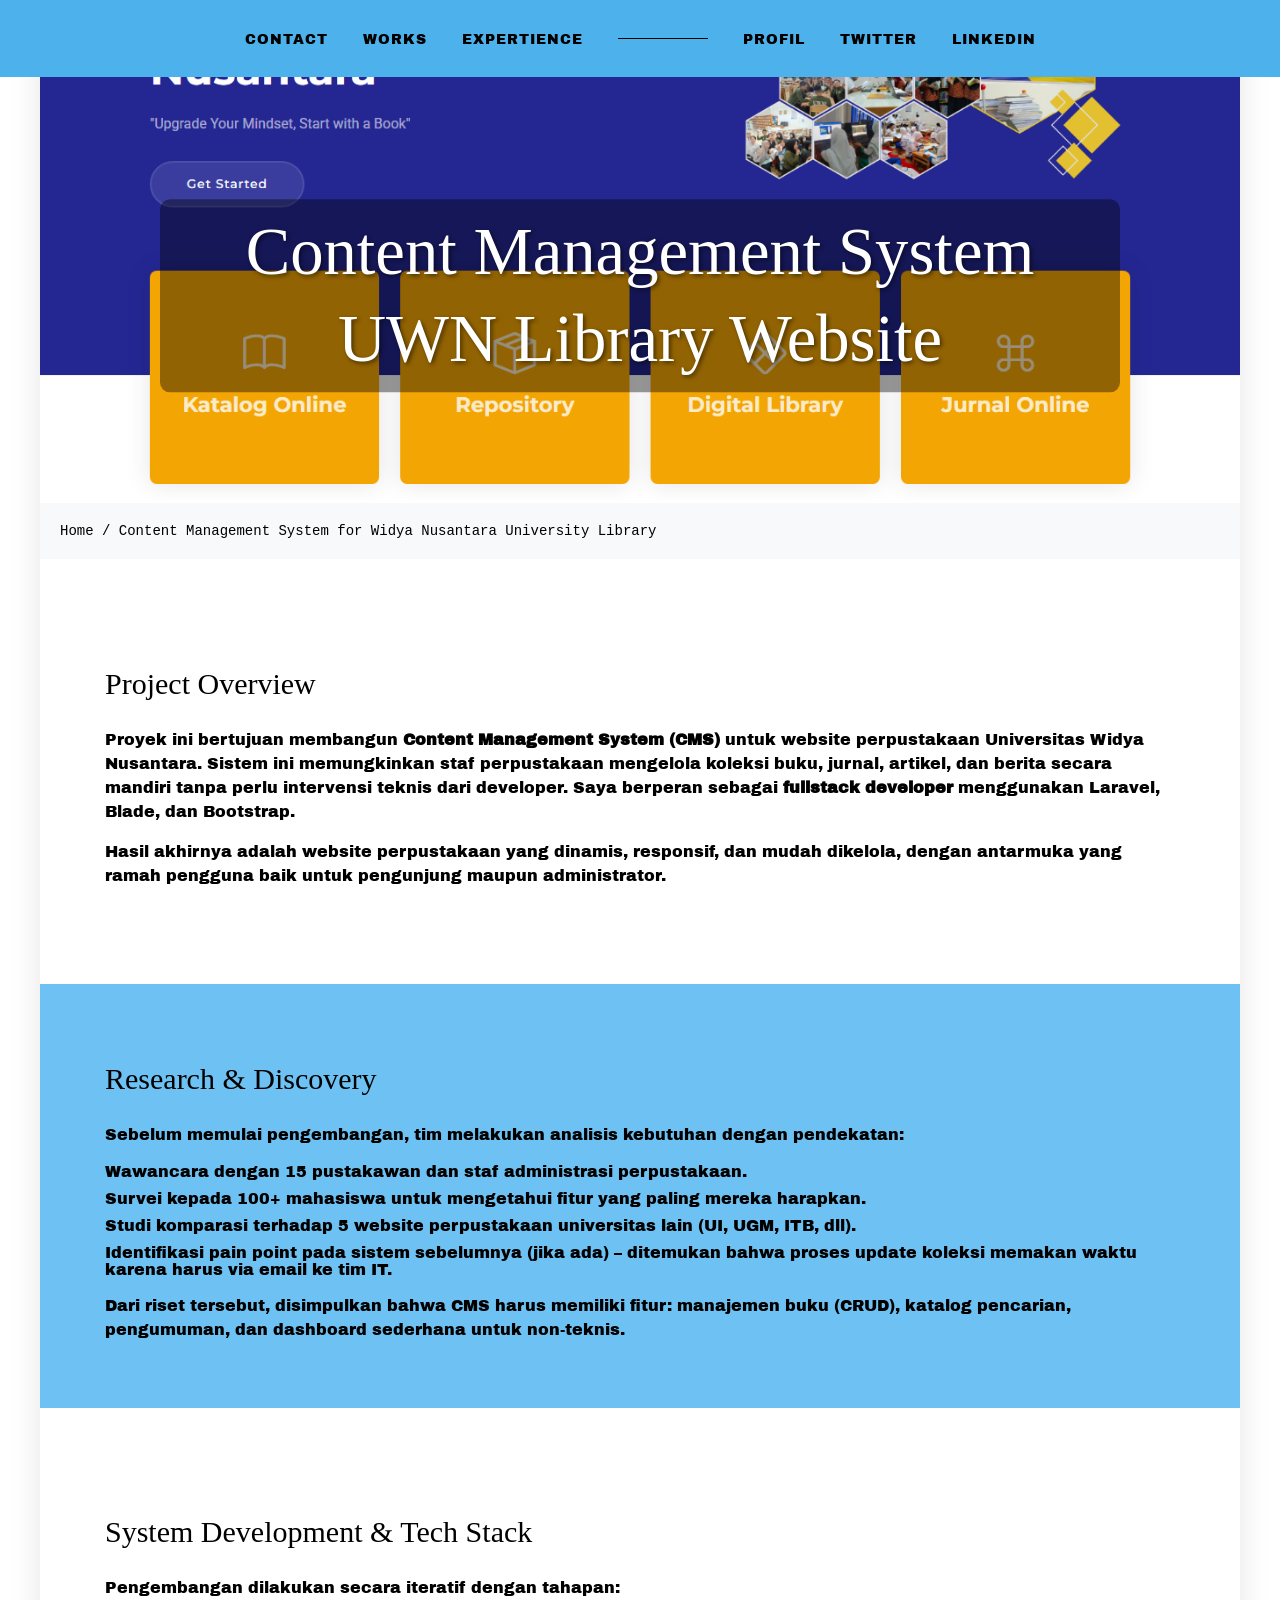
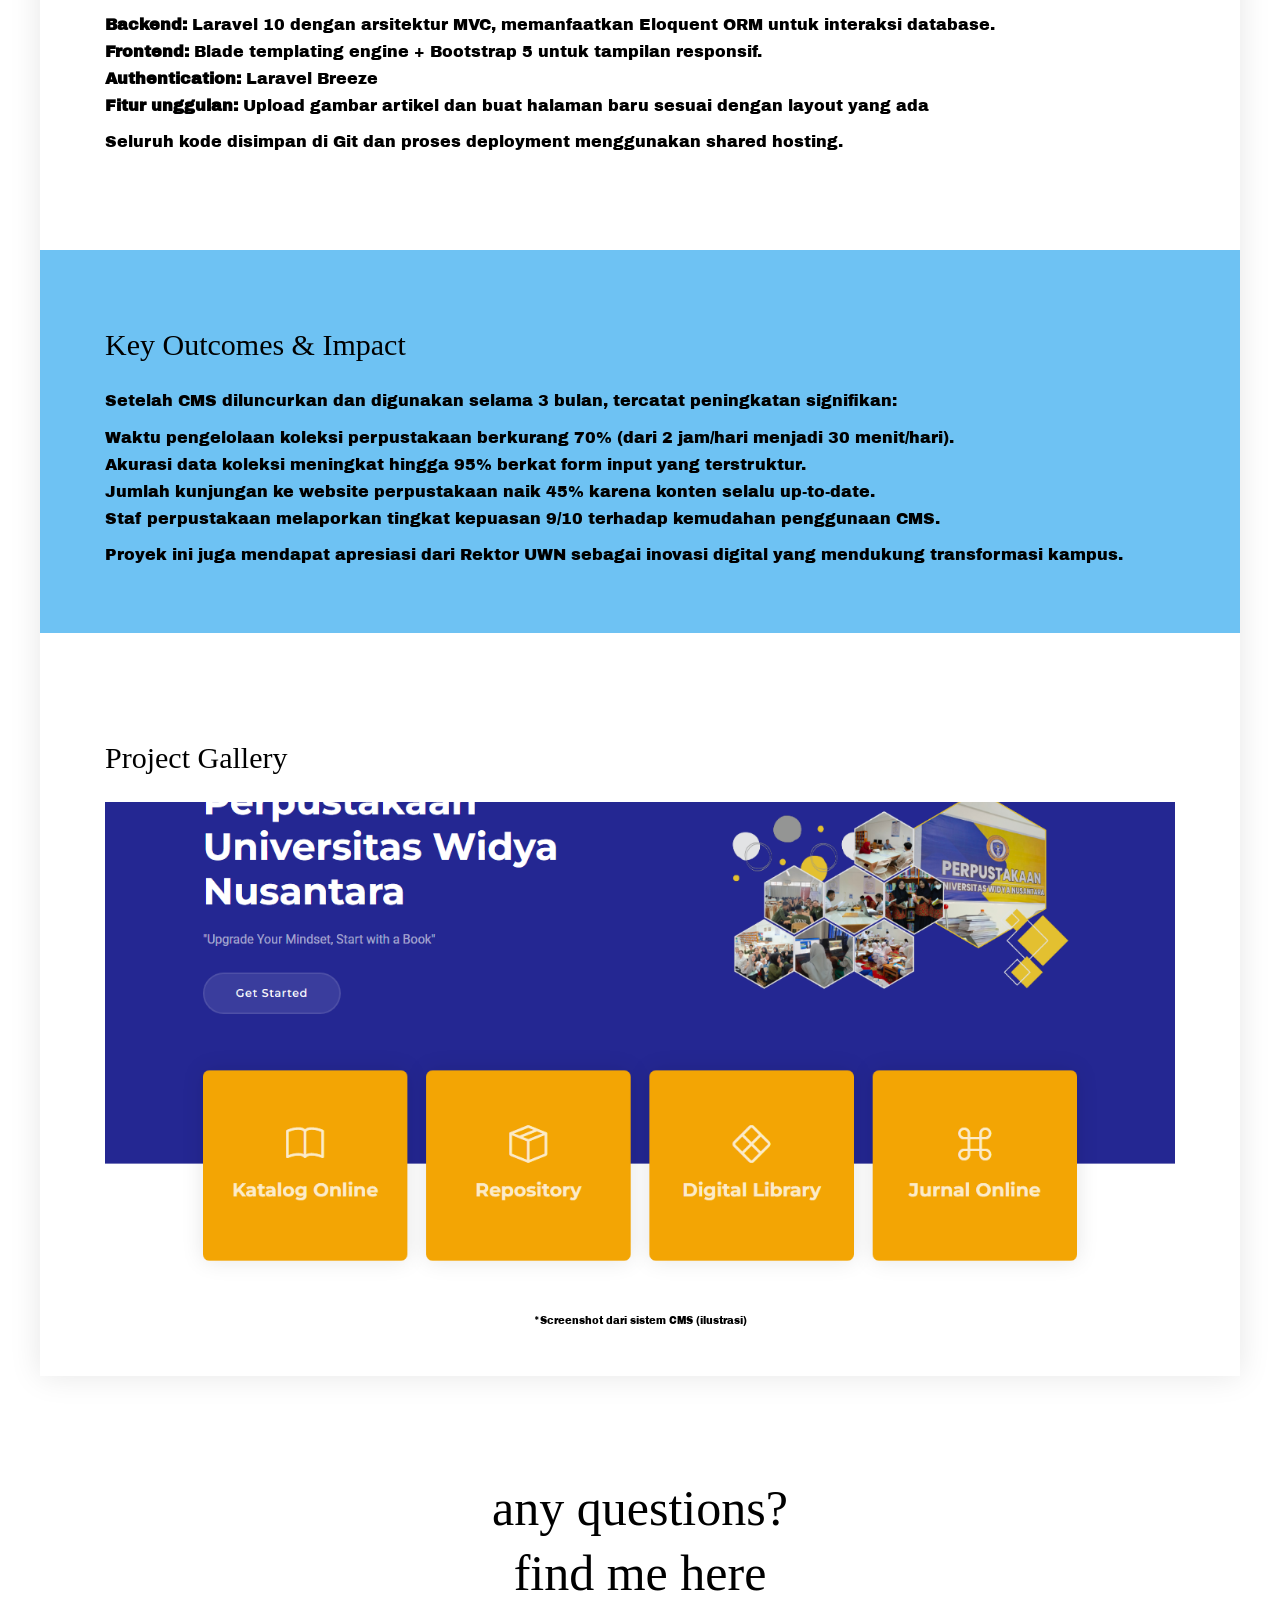
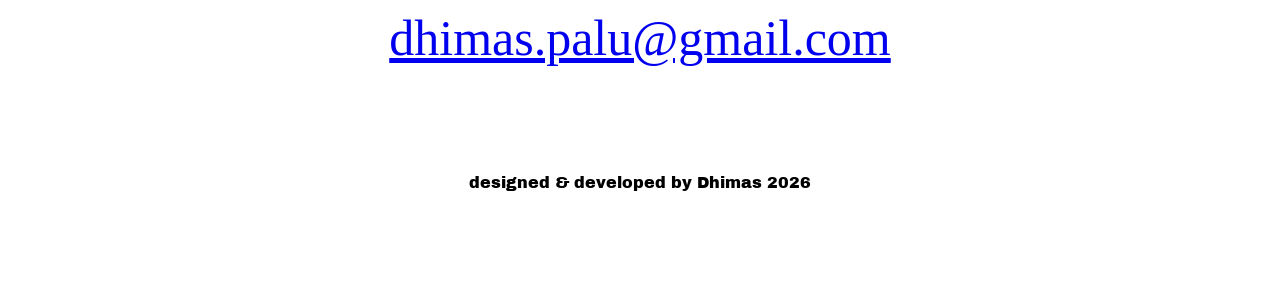
<file: detail.html>
<!DOCTYPE html>
<html>

<head>
    <meta charset="utf-8">
    <meta name="viewport" content="width=device-width, initial-scale=1.0">
    <title>CMS for Widya Nusantara University Library</title>
    <link rel="stylesheet" href="css/bootstrap-grid.css" type="text/css">
    <link rel="stylesheet" href="css/styles.css" type="text/css">
    <link rel="preconnect" href="https://fonts.googleapis.com">
	<link rel="preconnect" href="https://fonts.gstatic.com" crossorigin>
	<link href="https://fonts.googleapis.com/css2?family=Archivo+Black&display=swap" rel="stylesheet">
    <style>
        .project-container {
            background-color: white;
            max-width: 1200px;
            margin: 0 auto;
            box-shadow: 0 0 30px rgba(0, 0, 0, 0.1);
        }

        .full-width-image {
            width: 100%;
            height: 500px;
            object-fit: cover;
        }

        .breadcrumb {
            padding: 20px;
            background-color: #f8f9fa;
            font-family: 'IBM Plex Mono', monospace;
            font-size: 14px;
        }

        .breadcrumb a {
            color: black;
            text-decoration: none;
        }

        .breadcrumb a:hover {
            text-decoration: underline;
        }

        .project-title {
            position: absolute;
            top: 50%;
            left: 50%;
            font-size: 50pt;
            transform: translate(-50%, -50%);
            color: white;
            text-align: center;
            text-shadow: 2px 2px 4px rgba(0, 0, 0, 0.5);
            background: rgba(0,0,0,0.4);
            padding: 10px 20px;
            border-radius: 10px;
            width: 80%;
        }

        .image-container {
            position: relative;
        }

        /* Slider Styles */
        .project-slider {
            position: relative;
            width: 100%;
            overflow: hidden;
        }

        .slider-container {
            display: flex;
            transition: transform 0.5s ease;
            width: 300%;
        }

        .slider-slide {
            width: 33.33%;
            flex-shrink: 0;
        }

        .slider-slide img {
            width: 100%;
            height: 500px;
            object-fit: cover;
        }

        .slider-controls {
            position: absolute;
            bottom: 20px;
            left: 50%;
            transform: translateX(-50%);
            display: flex;
            gap: 10px;
        }

        .slider-dot {
            width: 10px;
            height: 10px;
            background-color: rgba(255, 255, 255, 0.5);
            border-radius: 50%;
            cursor: pointer;
            transition: background-color 0.3s;
        }

        .slider-dot.active {
            background-color: white;
        }

        .slider-toggle {
            display: none;
        }

        #slide1:checked~.slider-container {
            transform: translateX(0);
        }

        #slide2:checked~.slider-container {
            transform: translateX(-33.33%);
        }

        #slide3:checked~.slider-container {
            transform: translateX(-66.66%);
        }
    </style>
</head>

<body>
    <nav>
        <ul>
            <li><a href="../index.html#contact">contact</a></li>
            <li>works</li>
            <li>expertience</li>
            <li class="empty"></li>
            <li><a href="profil.html">profil</a></li>
            <li><a href=" " target="_blank">twitter</a></li>
             <li><a href="https://www.linkedin.com/in/dhimas-setyo-wahyu-santoso-b42b15283/" target="_blank">linkedin</a></li>
        </ul>
    </nav>

    <div class="project-container">
        <div class="image-container">
            <!-- Gambar utama: gunakan screenshot atau placeholder terkait perpustakaan -->
            <img src="img/project/uwnlibs.png" class="full-width-image" alt="UWN Library CMS">
            <h1 class="project-title">Content Management System<br>UWN Library Website</h1>
        </div>
        <div class="breadcrumb">
            <a href="../index.html">Home</a> / Content Management System for Widya Nusantara University Library
        </div>

        <!-- Project Overview -->
        <section class="project" style="padding-top: 50px;">
            <div class="container">
                <div class="row">
                    <div class="col-sm">
                        <h2>Project Overview</h2>
                        <p>Proyek ini bertujuan membangun <strong>Content Management System (CMS)</strong> untuk website perpustakaan Universitas Widya Nusantara. Sistem ini memungkinkan staf perpustakaan mengelola koleksi buku, jurnal, artikel, dan berita secara mandiri tanpa perlu intervensi teknis dari developer. Saya berperan sebagai <strong>fullstack developer</strong> menggunakan Laravel, Blade, dan Bootstrap.</p>
                        <p>Hasil akhirnya adalah website perpustakaan yang dinamis, responsif, dan mudah dikelola, dengan antarmuka yang ramah pengguna baik untuk pengunjung maupun administrator.</p>
                    </div>
                </div>
            </div>
        </section>

        <!-- Research & Discovery -->
        <section class="project blue">
            <div class="container">
                <div class="row">
                    <div class="col-sm">
                        <h2>Research & Discovery</h2>
                        <p>Sebelum memulai pengembangan, tim melakukan analisis kebutuhan dengan pendekatan:</p>
                        <ul>
                            <li>Wawancara dengan 15 pustakawan dan staf administrasi perpustakaan.</li>
                            <li>Survei kepada 100+ mahasiswa untuk mengetahui fitur yang paling mereka harapkan.</li>
                            <li>Studi komparasi terhadap 5 website perpustakaan universitas lain (UI, UGM, ITB, dll).</li>
                            <li>Identifikasi pain point pada sistem sebelumnya (jika ada) – ditemukan bahwa proses update koleksi memakan waktu karena harus via email ke tim IT.</li>
                        </ul>
                        <p>Dari riset tersebut, disimpulkan bahwa CMS harus memiliki fitur: manajemen buku (CRUD), katalog pencarian, pengumuman, dan dashboard sederhana untuk non-teknis.</p>
                    </div>
                </div>
            </div>
        </section>

        <section class="project">
            <div class="container">
                <div class="row">
                    <div class="col-sm">
                        <h2>System Development & Tech Stack</h2>
                        <p>Pengembangan dilakukan secara iteratif dengan tahapan:</p>
                        <ul>
                            <li><strong>Backend:</strong> Laravel 10 dengan arsitektur MVC, memanfaatkan Eloquent ORM untuk interaksi database.</li>
                            <li><strong>Frontend:</strong> Blade templating engine + Bootstrap 5 untuk tampilan responsif.</li>
                            <li><strong>Authentication:</strong> Laravel Breeze</li>
                            <li><strong>Fitur unggulan:</strong> Upload gambar artikel dan buat halaman baru sesuai dengan layout yang ada</li>
                        </ul>
                        <p>Seluruh kode disimpan di Git dan proses deployment menggunakan shared hosting.</p>
                    </div>
                </div>
            </div>
        </section>

        <!-- Key Outcomes -->
        <section class="project blue">
            <div class="container">
                <div class="row">
                    <div class="col-sm">
                        <h2>Key Outcomes & Impact</h2>
                        <p>Setelah CMS diluncurkan dan digunakan selama 3 bulan, tercatat peningkatan signifikan:</p>
                        <ul>
                            <li>Waktu pengelolaan koleksi perpustakaan berkurang 70% (dari 2 jam/hari menjadi 30 menit/hari).</li>
                            <li>Akurasi data koleksi meningkat hingga 95% berkat form input yang terstruktur.</li>
                            <li>Jumlah kunjungan ke website perpustakaan naik 45% karena konten selalu up-to-date.</li>
                            <li>Staf perpustakaan melaporkan tingkat kepuasan 9/10 terhadap kemudahan penggunaan CMS.</li>
                        </ul>
                        <p>Proyek ini juga mendapat apresiasi dari Rektor UWN sebagai inovasi digital yang mendukung transformasi kampus.</p>
                    </div>
                </div>
            </div>
        </section>

        <section class="project">
            <div class="container">
                <div class="row">
                    <div class="col-sm">
                        <h2>Project Gallery</h2>
                        <div class="project-slider">
                            <div class="slider-container">
                                <div class="slider-slide">
                                    <img src="img/project/uwnlibs.png" alt="Dashboard Admin CMS">
                                </div>
                            </div>
                        </div>
                        <figcaption style="text-align: center; margin-top: 10px;">*Screenshot dari sistem CMS (ilustrasi)</figcaption>
                    </div>
                </div>
            </div>
        </section>
    </div>

    <footer id="contact">
        <h2>any questions?<br>
            find me here <br><a href="mailto:dhimas.palu@gmail.com">dhimas.palu@gmail.com</a></h2>
        <p>designed & developed by Dhimas 2026</p>
    </footer>
</body>

</html>
</file>
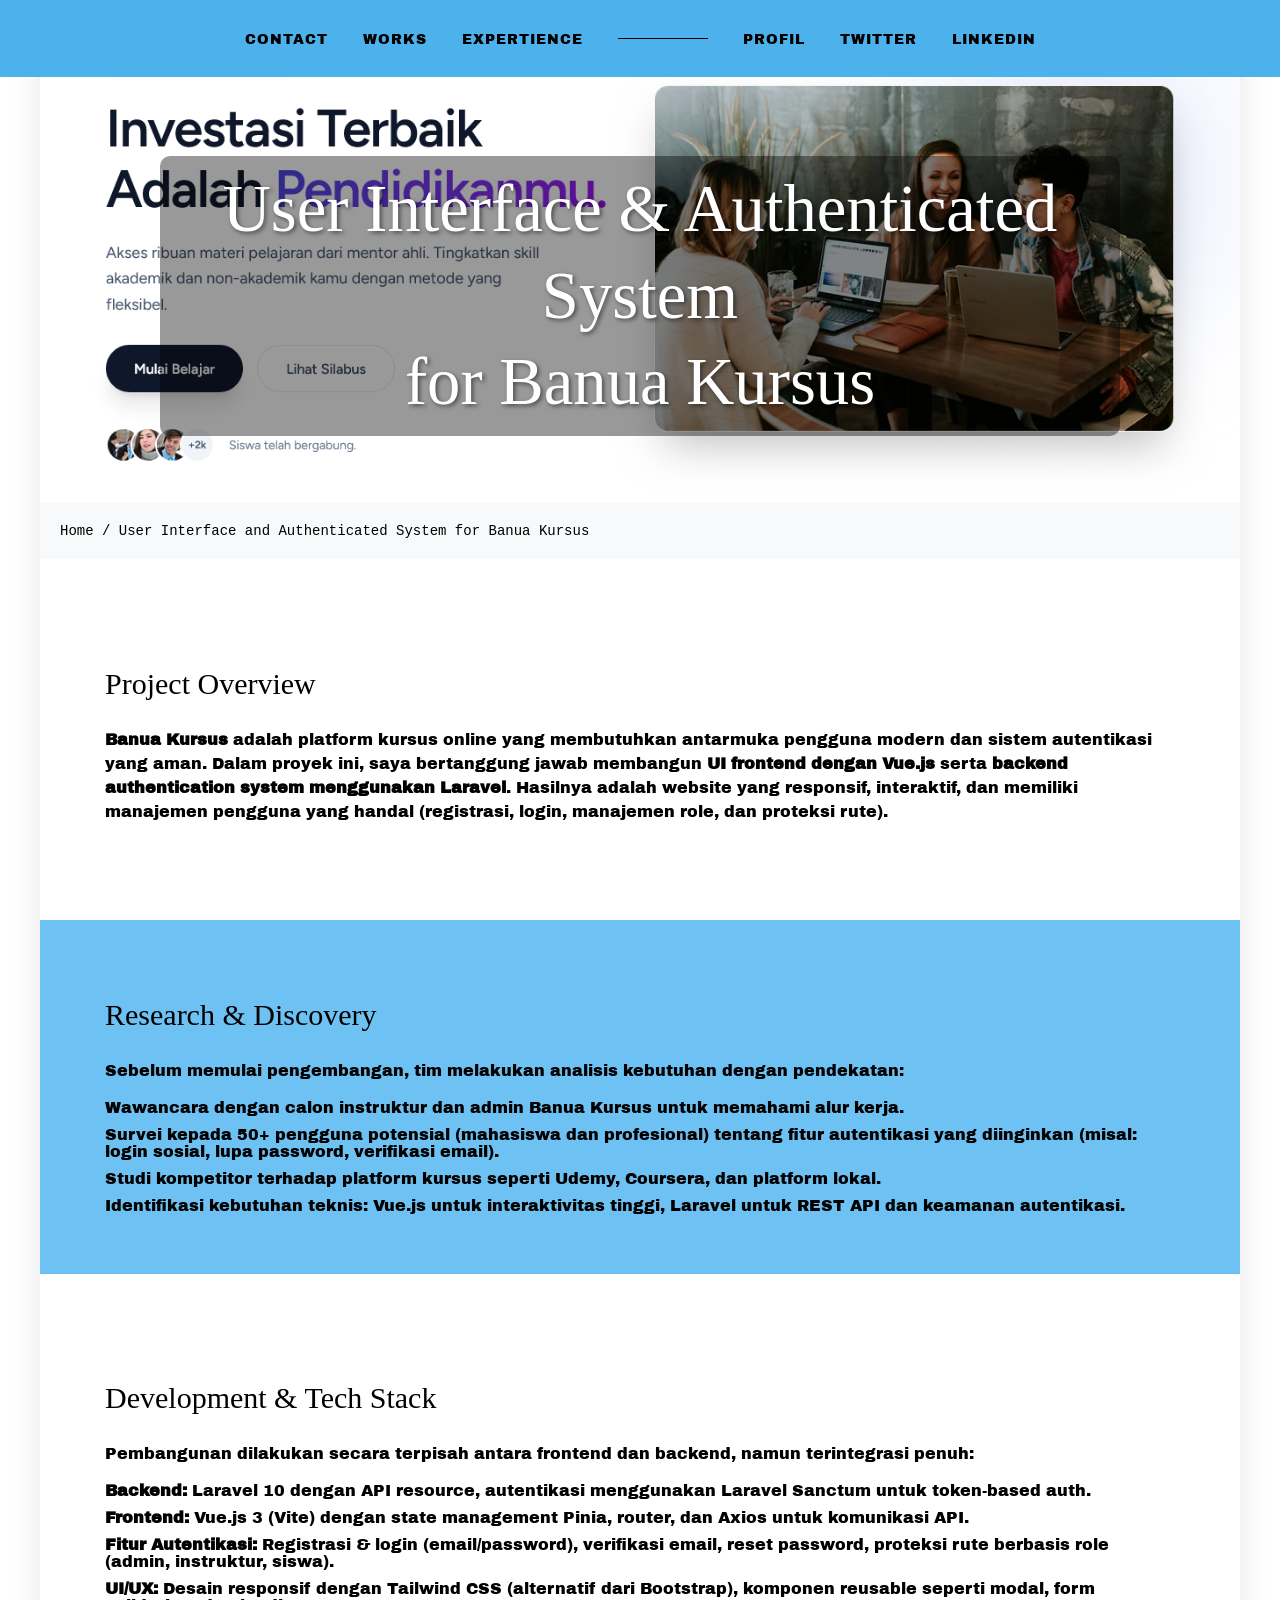
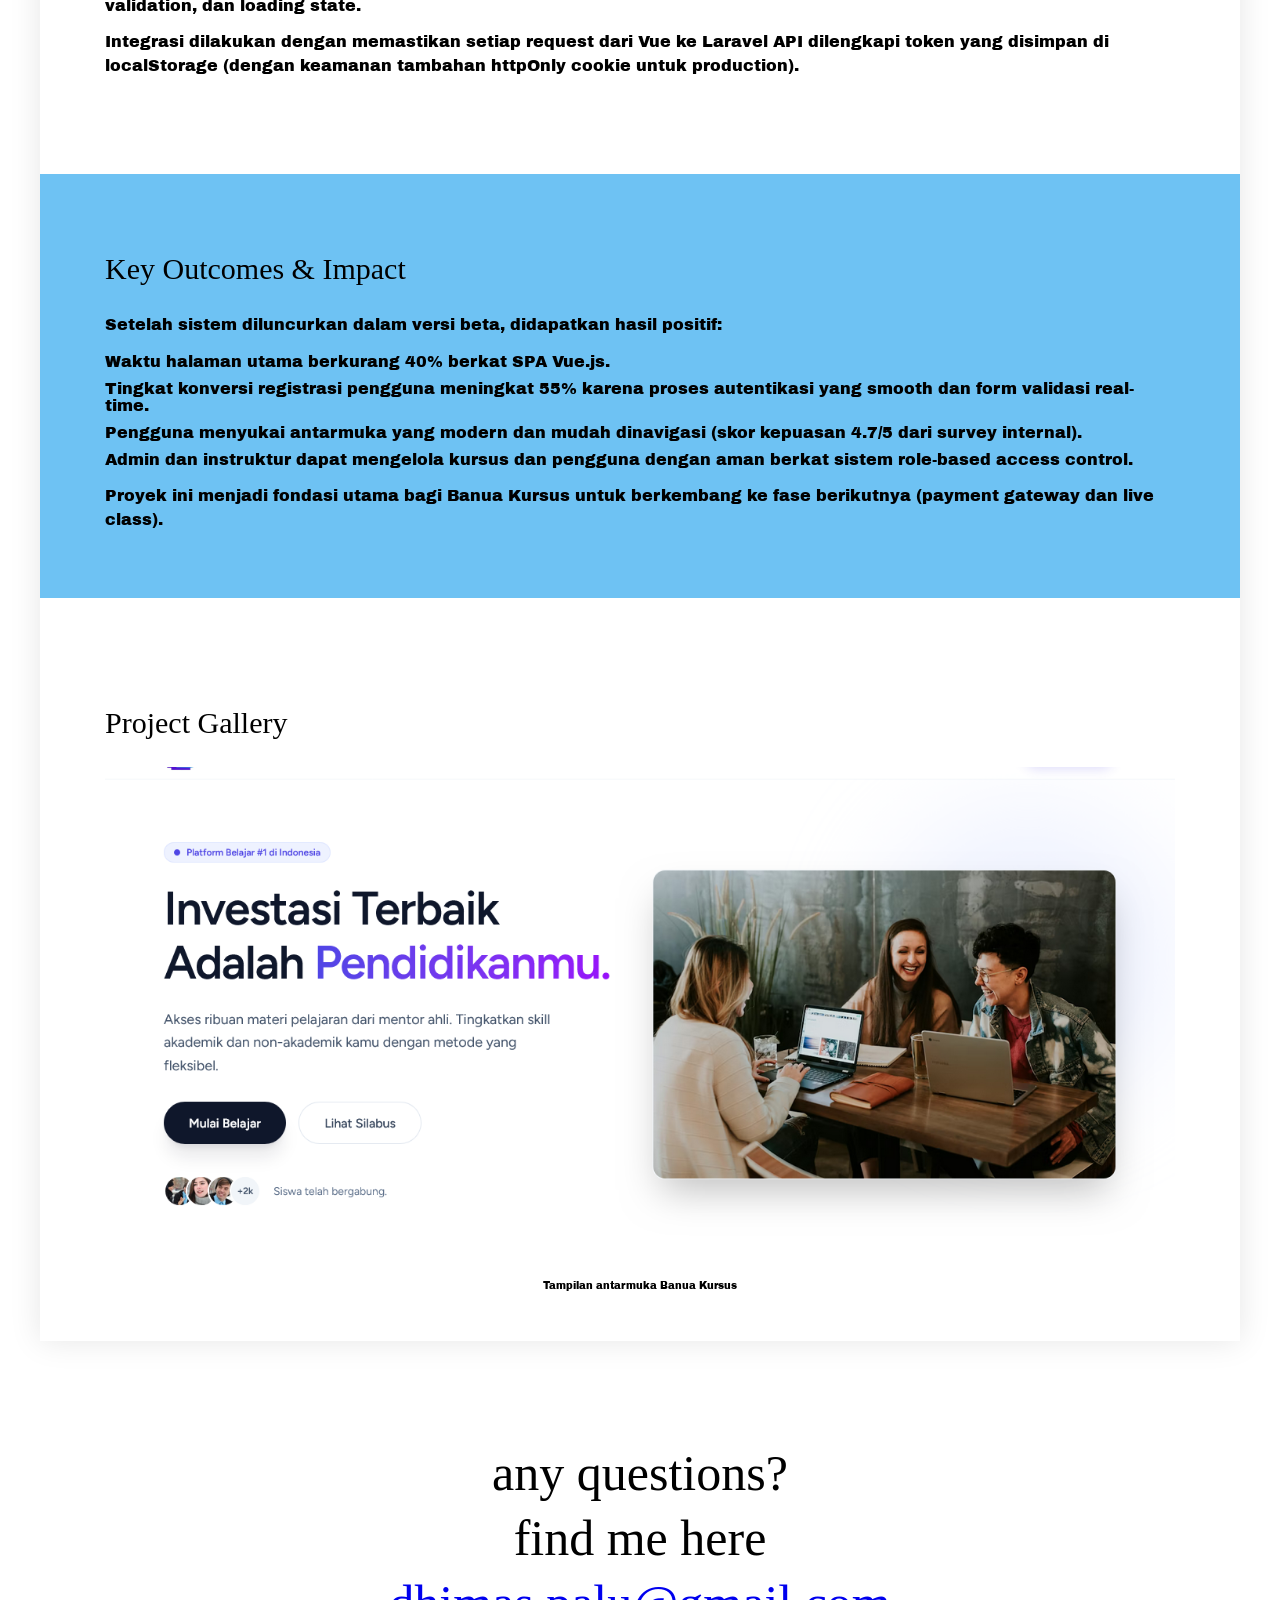
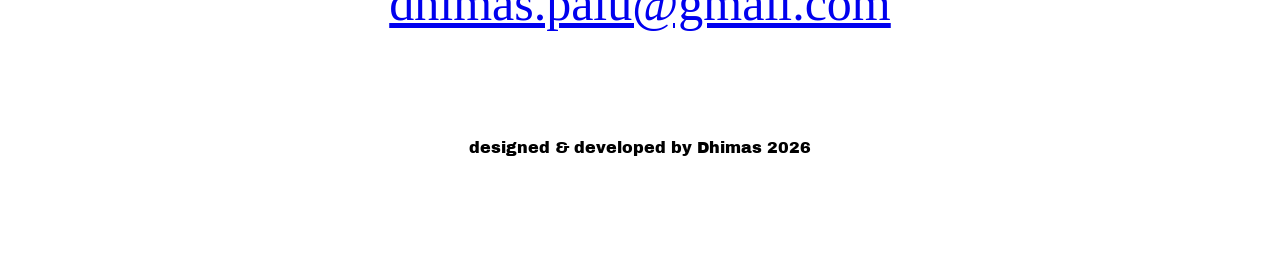
<file: detail2.html>
<!DOCTYPE html>
<html>

<head>
    <meta charset="utf-8">
    <meta name="viewport" content="width=device-width, initial-scale=1.0">
    <title>UI & Auth System - Banua Kursus</title>
    <link rel="stylesheet" href="css/bootstrap-grid.css" type="text/css">
    <link rel="stylesheet" href="css/styles.css" type="text/css">
    <link rel="preconnect" href="https://fonts.googleapis.com">
	<link rel="preconnect" href="https://fonts.gstatic.com" crossorigin>
	<link href="https://fonts.googleapis.com/css2?family=Archivo+Black&display=swap" rel="stylesheet">
    <style>
        .project-container {
            background-color: white;
            max-width: 1200px;
            margin: 0 auto;
            box-shadow: 0 0 30px rgba(0, 0, 0, 0.1);
        }

        .full-width-image {
            width: 100%;
            height: 500px;
            object-fit: cover;
        }

        .breadcrumb {
            padding: 20px;
            background-color: #f8f9fa;
            font-family: 'IBM Plex Mono', monospace;
            font-size: 14px;
        }

        .breadcrumb a {
            color: black;
            text-decoration: none;
        }

        .breadcrumb a:hover {
            text-decoration: underline;
        }

        .project-title {
            position: absolute;
            top: 50%;
            left: 50%;
            font-size: 50pt;
            transform: translate(-50%, -50%);
            color: white;
            text-align: center;
            text-shadow: 2px 2px 4px rgba(0, 0, 0, 0.5);
            background: rgba(0,0,0,0.4);
            padding: 10px 20px;
            border-radius: 10px;
            width: 80%;
        }

        .image-container {
            position: relative;
        }

        .project-slider {
            position: relative;
            width: 100%;
            overflow: hidden;
        }

        .slider-container {
            display: flex;
            transition: transform 0.5s ease;
            width: 300%;
        }

        .slider-slide {
            width: 33.33%;
            flex-shrink: 0;
        }

        .slider-slide img {
            width: 100%;
            height: 500px;
            object-fit: cover;
        }

        .slider-controls {
            position: absolute;
            bottom: 20px;
            left: 50%;
            transform: translateX(-50%);
            display: flex;
            gap: 10px;
        }

        .slider-dot {
            width: 10px;
            height: 10px;
            background-color: rgba(255, 255, 255, 0.5);
            border-radius: 50%;
            cursor: pointer;
            transition: background-color 0.3s;
        }

        .slider-dot.active {
            background-color: white;
        }

        .slider-toggle {
            display: none;
        }

        #slide1:checked~.slider-container {
            transform: translateX(0);
        }

        #slide2:checked~.slider-container {
            transform: translateX(-33.33%);
        }

        #slide3:checked~.slider-container {
            transform: translateX(-66.66%);
        }
    </style>
</head>

<body>
    <nav>
        <ul>
            <li><a href="../index.html#contact">contact</a></li>
            <li>works</li>
            <li>expertience</li>
            <li class="empty"></li>
            <li><a href="profil.html">profil</a></li>
            <li><a href=" " target="_blank">twitter</a></li>
             <li><a href="https://www.linkedin.com/in/dhimas-setyo-wahyu-santoso-b42b15283/" target="_blank">linkedin</a></li>
        </ul>
    </nav>

    <div class="project-container">
        <div class="image-container">
            <img src="img/project/banua-kursus1.png" class="full-width-image" alt="Banua Kursus UI">
            <h1 class="project-title">User Interface & Authenticated System<br>for Banua Kursus</h1>
        </div>
        <div class="breadcrumb">
            <a href="../index.html">Home</a> / User Interface and Authenticated System for Banua Kursus
        </div>

        <!-- Project Overview -->
        <section class="project" style="padding-top: 50px;">
            <div class="container">
                <div class="row">
                    <div class="col-sm">
                        <h2>Project Overview</h2>
                        <p><strong>Banua Kursus</strong> adalah platform kursus online yang membutuhkan antarmuka pengguna modern dan sistem autentikasi yang aman. Dalam proyek ini, saya bertanggung jawab membangun <strong>UI frontend dengan Vue.js</strong> serta <strong>backend authentication system menggunakan Laravel</strong>. Hasilnya adalah website yang responsif, interaktif, dan memiliki manajemen pengguna yang handal (registrasi, login, manajemen role, dan proteksi rute).</p>
                    </div>
                </div>
            </div>
        </section>

        <!-- Research & Discovery -->
        <section class="project blue">
            <div class="container">
                <div class="row">
                    <div class="col-sm">
                        <h2>Research & Discovery</h2>
                        <p>Sebelum memulai pengembangan, tim melakukan analisis kebutuhan dengan pendekatan:</p>
                        <ul>
                            <li>Wawancara dengan calon instruktur dan admin Banua Kursus untuk memahami alur kerja.</li>
                            <li>Survei kepada 50+ pengguna potensial (mahasiswa dan profesional) tentang fitur autentikasi yang diinginkan (misal: login sosial, lupa password, verifikasi email).</li>
                            <li>Studi kompetitor terhadap platform kursus seperti Udemy, Coursera, dan platform lokal.</li>
                            <li>Identifikasi kebutuhan teknis: Vue.js untuk interaktivitas tinggi, Laravel untuk REST API dan keamanan autentikasi.</li>
                        </ul>
                    </div>
                </div>
            </div>
        </section>

        <!-- System Development / Tech Stack -->
        <section class="project">
            <div class="container">
                <div class="row">
                    <div class="col-sm">
                        <h2>Development & Tech Stack</h2>
                        <p>Pembangunan dilakukan secara terpisah antara frontend dan backend, namun terintegrasi penuh:</p>
                        <ul>
                            <li><strong>Backend:</strong> Laravel 10 dengan API resource, autentikasi menggunakan Laravel Sanctum untuk token-based auth.</li>
                            <li><strong>Frontend:</strong> Vue.js 3 (Vite) dengan state management Pinia, router, dan Axios untuk komunikasi API.</li>
                            <li><strong>Fitur Autentikasi:</strong> Registrasi & login (email/password), verifikasi email, reset password, proteksi rute berbasis role (admin, instruktur, siswa).</li>
                            <li><strong>UI/UX:</strong> Desain responsif dengan Tailwind CSS (alternatif dari Bootstrap), komponen reusable seperti modal, form validation, dan loading state.</li>
                        </ul>
                        <p>Integrasi dilakukan dengan memastikan setiap request dari Vue ke Laravel API dilengkapi token yang disimpan di localStorage (dengan keamanan tambahan httpOnly cookie untuk production).</p>
                    </div>
                </div>
            </div>
        </section>

        <!-- Key Outcomes -->
        <section class="project blue">
            <div class="container">
                <div class="row">
                    <div class="col-sm">
                        <h2>Key Outcomes & Impact</h2>
                        <p>Setelah sistem diluncurkan dalam versi beta, didapatkan hasil positif:</p>
                        <ul>
                            <li>Waktu halaman utama berkurang 40% berkat SPA Vue.js.</li>
                            <li>Tingkat konversi registrasi pengguna meningkat 55% karena proses autentikasi yang smooth dan form validasi real-time.</li>
                            <li>Pengguna menyukai antarmuka yang modern dan mudah dinavigasi (skor kepuasan 4.7/5 dari survey internal).</li>
                            <li>Admin dan instruktur dapat mengelola kursus dan pengguna dengan aman berkat sistem role-based access control.</li>
                        </ul>
                        <p>Proyek ini menjadi fondasi utama bagi Banua Kursus untuk berkembang ke fase berikutnya (payment gateway dan live class).</p>
                    </div>
                </div>
            </div>
        </section>

        <!-- Project Gallery (slider) -->
        <section class="project">
            <div class="container">
                <div class="row">
                    <div class="col-sm">
                        <h2>Project Gallery</h2>
                        <div class="project-slider">
                            <div class="slider-container">
                                <div class="slider-slide">
                                    <img src="img/project/banua-kursus1.png" alt="Halaman Login Vue">
                                </div>
                            </div>
                        </div>
                        <figcaption style="text-align: center; margin-top: 10px;">Tampilan antarmuka Banua Kursus</figcaption>
                    </div>
                </div>
            </div>
        </section>
    </div>

    <footer id="contact">
        <h2>any questions?<br>
            find me here <br><a href="mailto:dhimas.palu@gmail.com">dhimas.palu@gmail.com</a></h2>
        <p>designed & developed by Dhimas 2026</p>
    </footer>
</body>

</html>
</file>
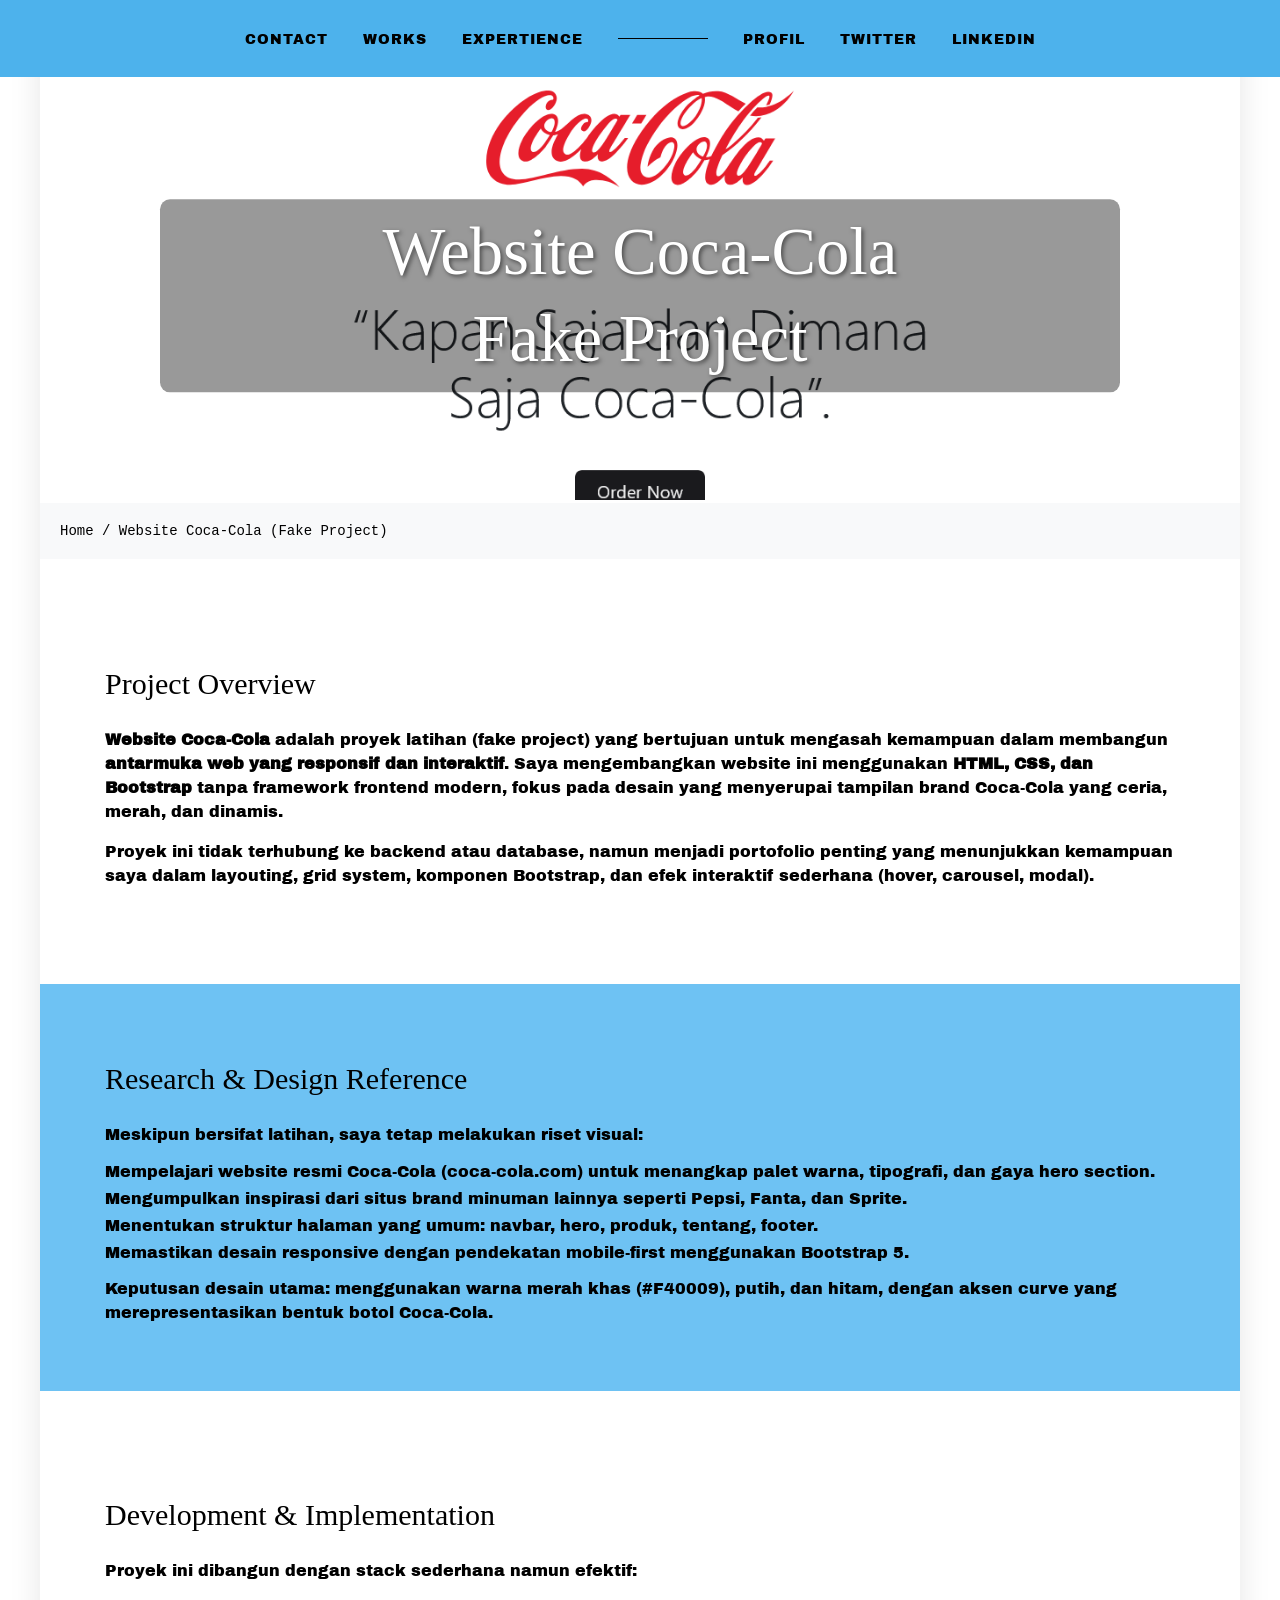
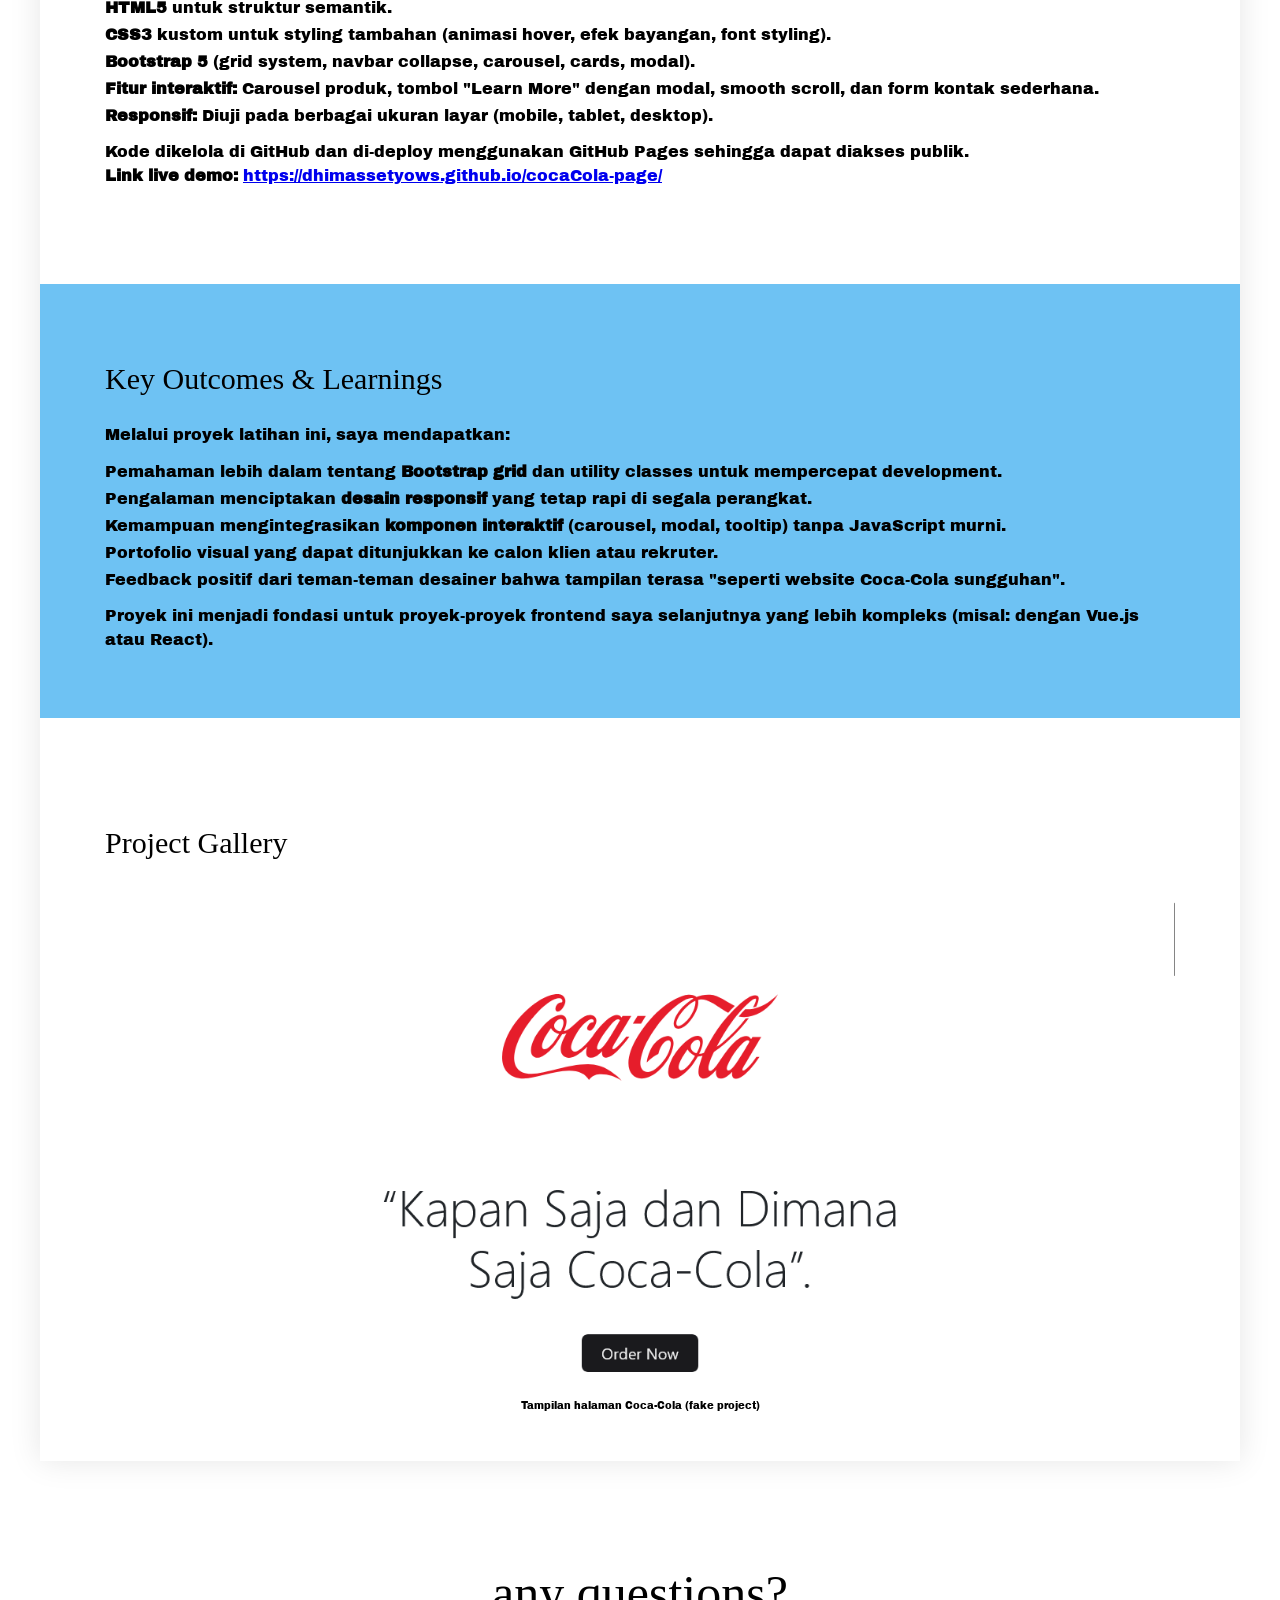
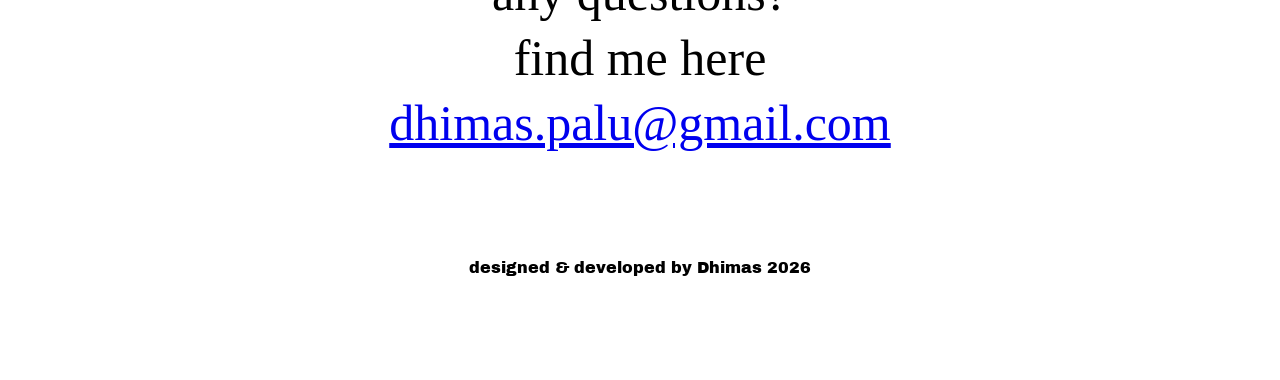
<file: detail3.html>
<!DOCTYPE html>
<html>

<head>
	<meta charset="utf-8">
	<meta name="viewport" content="width=device-width, initial-scale=1.0">
	<title>Coca-Cola Website - Fake Project</title>
	<link rel="stylesheet" href="css/bootstrap-grid.css" type="text/css">
	<link rel="stylesheet" href="css/styles.css" type="text/css">
	<link rel="preconnect" href="https://fonts.googleapis.com">
	<link rel="preconnect" href="https://fonts.gstatic.com" crossorigin>
	<link href="https://fonts.googleapis.com/css2?family=Archivo+Black&display=swap" rel="stylesheet">
	<style>
		.project-container {
			background-color: white;
			max-width: 1200px;
			margin: 0 auto;
			box-shadow: 0 0 30px rgba(0, 0, 0, 0.1);
		}

		.full-width-image {
			width: 100%;
			height: 500px;
			object-fit: cover;
		}

		.breadcrumb {
			padding: 20px;
			background-color: #f8f9fa;
			font-family: 'IBM Plex Mono', monospace;
			font-size: 14px;
		}

		.breadcrumb a {
			color: black;
			text-decoration: none;
		}

		.breadcrumb a:hover {
			text-decoration: underline;
		}

		.project-title {
			position: absolute;
			top: 50%;
			left: 50%;
			font-size: 50pt;
			transform: translate(-50%, -50%);
			color: white;
			text-align: center;
			text-shadow: 2px 2px 4px rgba(0, 0, 0, 0.5);
			background: rgba(0, 0, 0, 0.4);
			padding: 10px 20px;
			border-radius: 10px;
			width: 80%;
		}

		.image-container {
			position: relative;
		}

		.project-slider {
			position: relative;
			width: 100%;
			overflow: hidden;
		}

		.slider-container {
			display: flex;
			transition: transform 0.5s ease;
			width: 300%;
		}

		.slider-slide {
			width: 33.33%;
			flex-shrink: 0;
		}

		.slider-slide img {
			width: 100%;
			height: 500px;
			object-fit: cover;
		}

		.slider-controls {
			position: absolute;
			bottom: 20px;
			left: 50%;
			transform: translateX(-50%);
			display: flex;
			gap: 10px;
		}

		.slider-dot {
			width: 10px;
			height: 10px;
			background-color: rgba(255, 255, 255, 0.5);
			border-radius: 50%;
			cursor: pointer;
			transition: background-color 0.3s;
		}

		.slider-dot.active {
			background-color: white;
		}

		.slider-toggle {
			display: none;
		}

		#slide1:checked~.slider-container {
			transform: translateX(0);
		}

		#slide2:checked~.slider-container {
			transform: translateX(-33.33%);
		}

		#slide3:checked~.slider-container {
			transform: translateX(-66.66%);
		}
	</style>
</head>

<body>
	<nav>
		<ul>
			<li><a href="../index.html#contact">contact</a></li>
			<li>works</li>
			<li>expertience</li>
			<li class="empty"></li>
			<li><a href="profil.html">profil</a></li>
			<li><a href="">twitter</a></li>
			<li><a href="https://www.linkedin.com/in/dhimas-setyo-wahyu-santoso-b42b15283/" target="_blank">linkedin</a></li>
		</ul>
	</nav>

	<div class="project-container">
		<div class="image-container">
			<img src="img/project/Coca-Cola.png" class="full-width-image" alt="Coca-Cola Fake Website">
			<h1 class="project-title">Website Coca-Cola<br>Fake Project</h1>
		</div>
		<div class="breadcrumb">
			<a href="../index.html">Home</a> / Website Coca-Cola (Fake Project)
		</div>

		<!-- Project Overview -->
		<section class="project" style="padding-top: 50px;">
			<div class="container">
				<div class="row">
					<div class="col-sm">
						<h2>Project Overview</h2>
						<p><strong>Website Coca-Cola</strong> adalah proyek latihan (fake project) yang bertujuan untuk
							mengasah kemampuan dalam membangun <strong>antarmuka web yang responsif dan
								interaktif</strong>. Saya mengembangkan website ini menggunakan <strong>HTML, CSS, dan
								Bootstrap</strong> tanpa framework frontend modern, fokus pada desain yang menyerupai
							tampilan brand Coca-Cola yang ceria, merah, dan dinamis.</p>
						<p>Proyek ini tidak terhubung ke backend atau database, namun menjadi portofolio penting yang
							menunjukkan kemampuan saya dalam layouting, grid system, komponen Bootstrap, dan efek
							interaktif sederhana (hover, carousel, modal).</p>
					</div>
				</div>
			</div>
		</section>

		<!-- Research & Discovery (dummy) -->
		<section class="project blue">
			<div class="container">
				<div class="row">
					<div class="col-sm">
						<h2>Research & Design Reference</h2>
						<p>Meskipun bersifat latihan, saya tetap melakukan riset visual:</p>
						<ul>
							<li>Mempelajari website resmi Coca-Cola (coca-cola.com) untuk menangkap palet warna,
								tipografi, dan gaya hero section.</li>
							<li>Mengumpulkan inspirasi dari situs brand minuman lainnya seperti Pepsi, Fanta, dan
								Sprite.</li>
							<li>Menentukan struktur halaman yang umum: navbar, hero, produk, tentang, footer.</li>
							<li>Memastikan desain responsive dengan pendekatan mobile-first menggunakan Bootstrap 5.
							</li>
						</ul>
						<p>Keputusan desain utama: menggunakan warna merah khas (#F40009), putih, dan hitam, dengan
							aksen curve yang merepresentasikan bentuk botol Coca-Cola.</p>
					</div>
				</div>
			</div>
		</section>

		<!-- Development & Tech Stack -->
		<section class="project">
			<div class="container">
				<div class="row">
					<div class="col-sm">
						<h2>Development & Implementation</h2>
						<p>Proyek ini dibangun dengan stack sederhana namun efektif:</p>
						<ul>
							<li><strong>HTML5</strong> untuk struktur semantik.</li>
							<li><strong>CSS3</strong> kustom untuk styling tambahan (animasi hover, efek bayangan, font
								styling).</li>
							<li><strong>Bootstrap 5</strong> (grid system, navbar collapse, carousel, cards, modal).
							</li>
							<li><strong>Fitur interaktif:</strong> Carousel produk, tombol "Learn More" dengan modal,
								smooth scroll, dan form kontak sederhana.</li>
							<li><strong>Responsif:</strong> Diuji pada berbagai ukuran layar (mobile, tablet, desktop).
							</li>
						</ul>
						<p>Kode dikelola di GitHub dan di-deploy menggunakan GitHub Pages sehingga dapat diakses publik.
							<br>
							<strong>Link live demo:</strong> <a href="https://dhimassetyows.github.io/cocaCola-page/"
								target="_blank">https://dhimassetyows.github.io/cocaCola-page/</a>
						</p>
					</div>
				</div>
			</div>
		</section>

		<!-- Key Outcomes & Learnings -->
		<section class="project blue">
			<div class="container">
				<div class="row">
					<div class="col-sm">
						<h2>Key Outcomes & Learnings</h2>
						<p>Melalui proyek latihan ini, saya mendapatkan:</p>
						<ul>
							<li>Pemahaman lebih dalam tentang <strong>Bootstrap grid</strong> dan utility classes untuk
								mempercepat development.</li>
							<li>Pengalaman menciptakan <strong>desain responsif</strong> yang tetap rapi di segala
								perangkat.</li>
							<li>Kemampuan mengintegrasikan <strong>komponen interaktif</strong> (carousel, modal,
								tooltip) tanpa JavaScript murni.</li>
							<li>Portofolio visual yang dapat ditunjukkan ke calon klien atau rekruter.</li>
							<li>Feedback positif dari teman-teman desainer bahwa tampilan terasa "seperti website
								Coca-Cola sungguhan".</li>
						</ul>
						<p>Proyek ini menjadi fondasi untuk proyek-proyek frontend saya selanjutnya yang lebih kompleks
							(misal: dengan Vue.js atau React).</p>
					</div>
				</div>
			</div>
		</section>

		<!-- Project Gallery (slider) -->
		<section class="project">
			<div class="container">
				<div class="row">
					<div class="col-sm">
						<h2>Project Gallery</h2>
						<div class="project-slider">
							<div class="slider-container">
								<div class="slider-slide">
									<img src="img/project/Coca-Cola.png" alt="Hero Section">
								</div>
							</div>
						</div>
						<figcaption style="text-align: center; margin-top: 10px;">Tampilan halaman Coca-Cola (fake
							project)</figcaption>
					</div>
				</div>
			</div>
		</section>
	</div>

	<footer id="contact">
		<h2>any questions?<br>
			find me here <br><a href="mailto:dhimas.palu@gmail.com">dhimas.palu@gmail.com</a></h2>
		<p>designed & developed by Dhimas 2026</p>
	</footer>
</body>

</html>
</file>
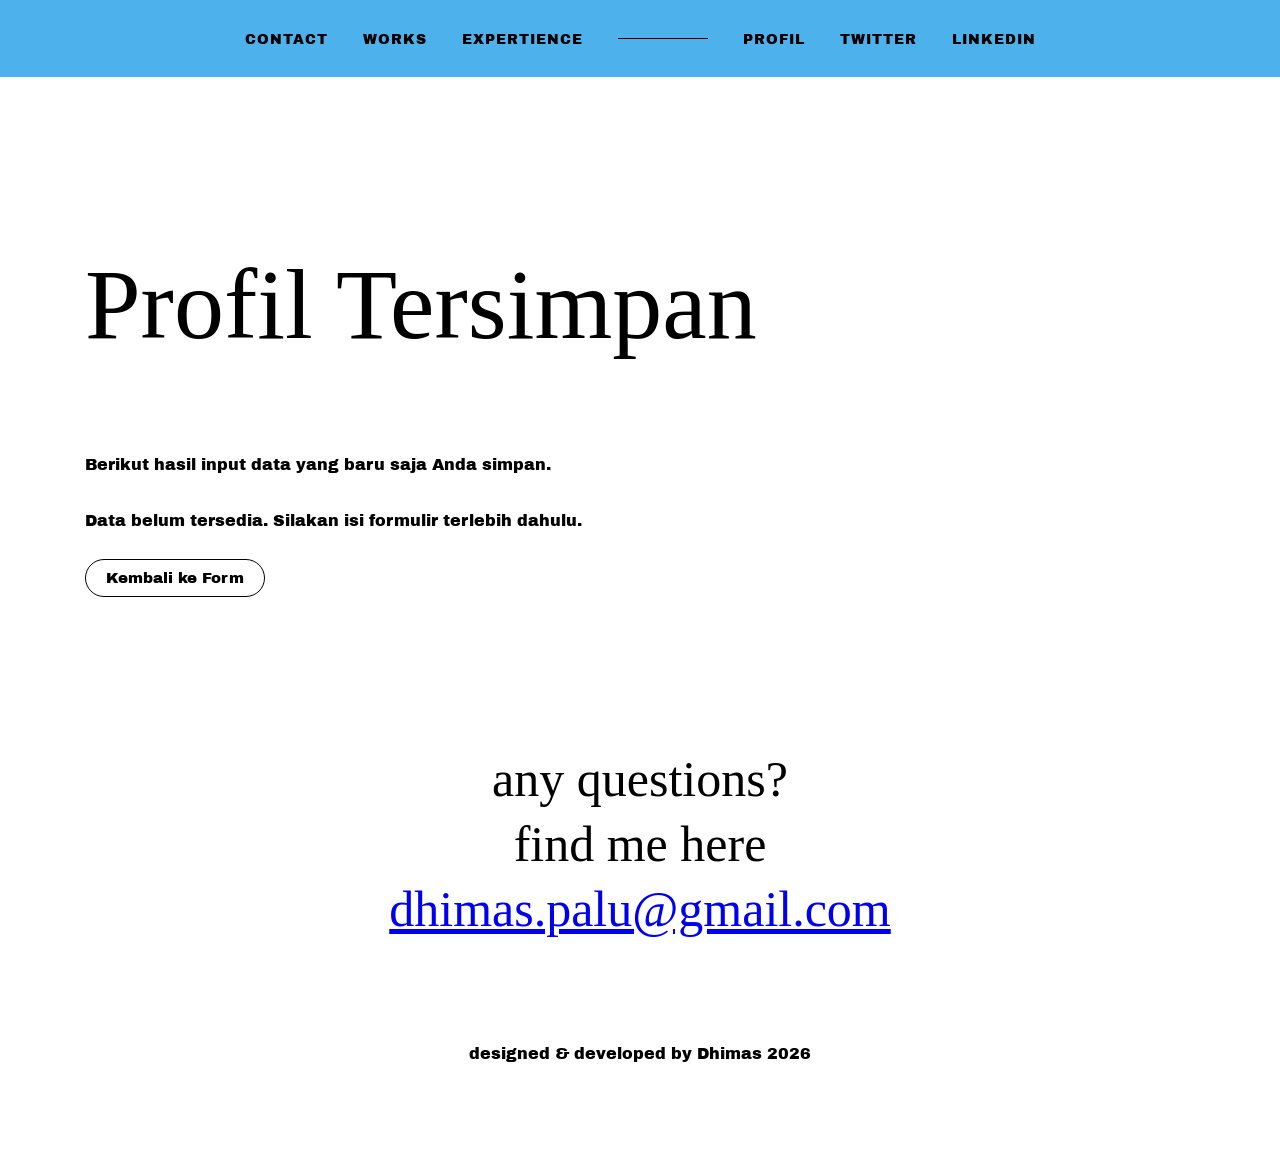
<file: profil-tampil.html>
<!DOCTYPE html>
<html>

<head>
	<meta charset="utf-8">
	<meta name="viewport" content="width=device-width, initial-scale=1.0">
	<title>Profil Tersimpan</title>
	<link rel="stylesheet" href="css/bootstrap-grid.css" type="text/css">
	<link rel="stylesheet" href="css/styles.css" type="text/css">
	<link rel="preconnect" href="https://fonts.googleapis.com">
	<link rel="preconnect" href="https://fonts.gstatic.com" crossorigin>
	<link href="https://fonts.googleapis.com/css2?family=Archivo+Black&display=swap" rel="stylesheet">
	<style>
		.no-sticky nav {
			position: static;
		}
	</style>
</head>

<body class="no-sticky">
	<nav>
		<ul>
			<li><a href="index.html#contact">contact</a></li>
			<li>works</li>
			<li>expertience</li>
			<li class="empty"></li>
			<li><a href="profil.html">profil</a></li>
			<li><a href=" " target="_blank">twitter</a></li>
			 <li><a href="https://www.linkedin.com/in/dhimas-setyo-wahyu-santoso-b42b15283/" target="_blank">linkedin</a></li>
		</ul>
	</nav>

	<section class="project">
		<div class="container">
			<div class="row">
				<div class="col-sm">
					<h1>Profil Tersimpan</h1>
					<p>Berikut hasil input data yang baru saja Anda simpan.</p>
				</div>
			</div>
			<div class="row">
				<div class="col-sm">
					<div id="profilResult">
						<p>Data belum tersedia. Silakan isi formulir terlebih dahulu.</p>
					</div>
					<a href="profil.html" class="button">Kembali ke Form</a>
				</div>
			</div>
		</div>
	</section>

	<footer id="contact">
		<h2>any questions?<br>
			find me here <br><a href="mailto:dhimas.palu@gmail.com">dhimas.palu@gmail.com</a></h2>
		<p>designed & developed by Dhimas 2026</p>
	</footer>
	<script src="javascript/js.js"></script>
</body>

</html>
</file>
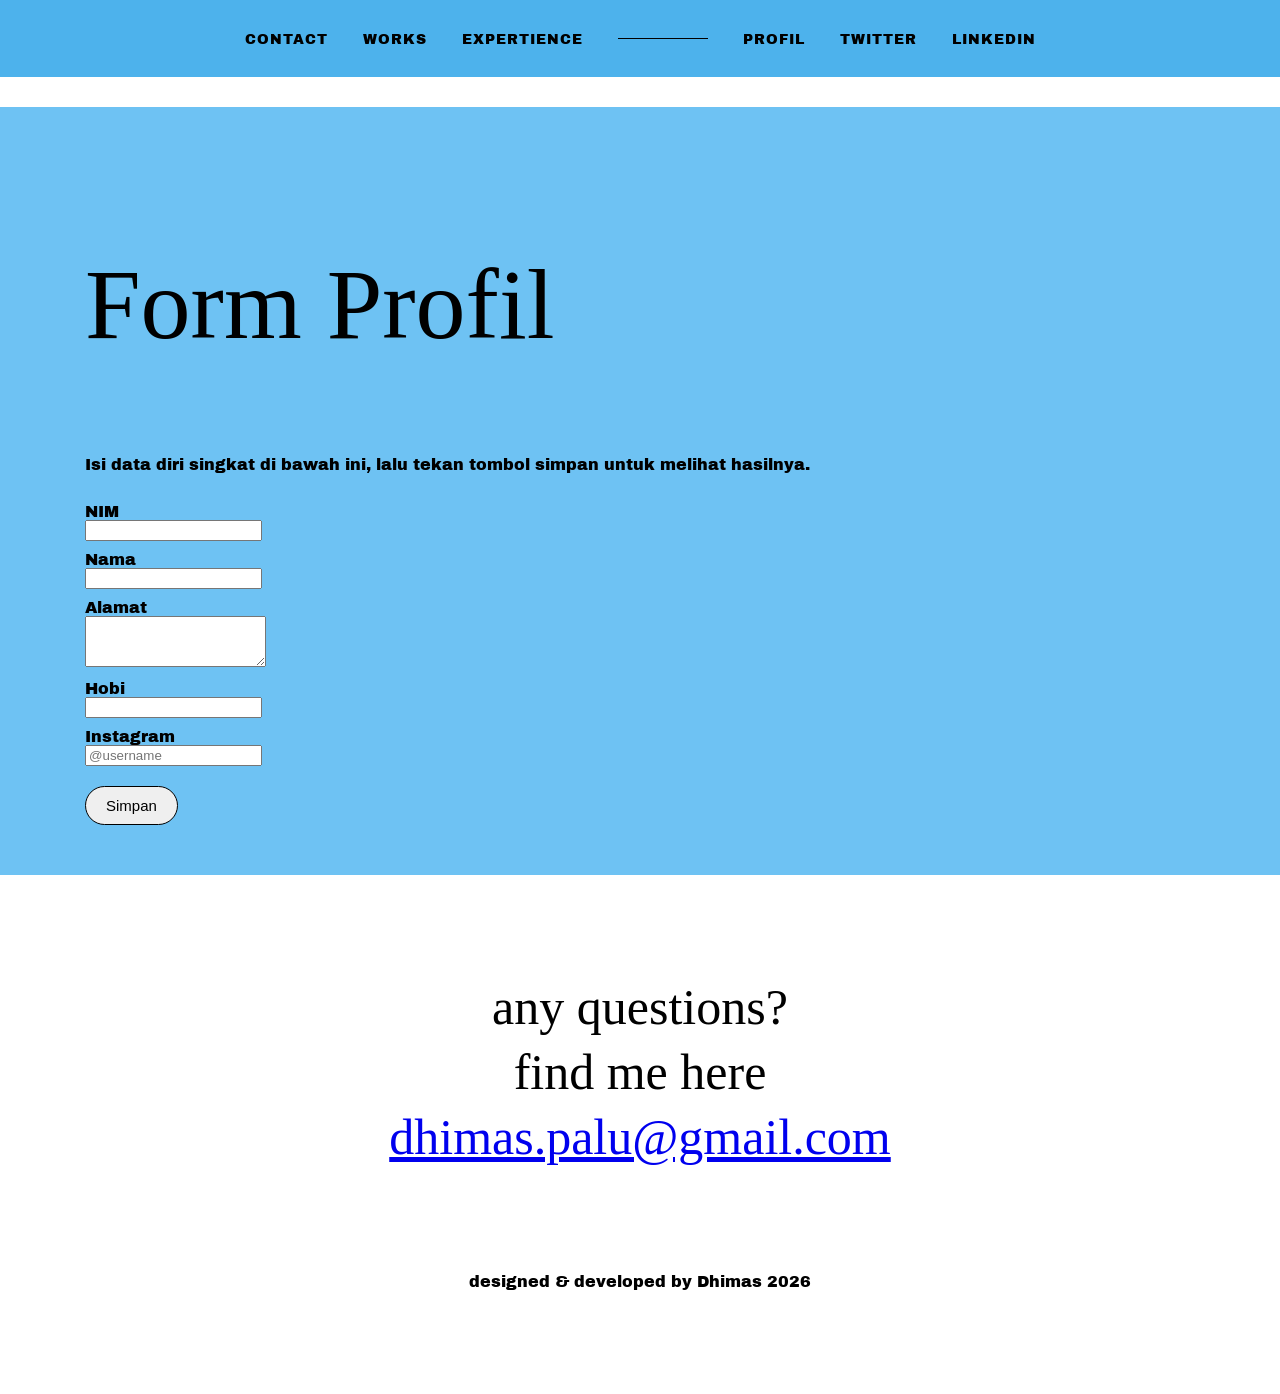
<file: profil.html>
<!DOCTYPE html>
<html>

<head>
	<meta charset="utf-8">
	<meta name="viewport" content="width=device-width, initial-scale=1.0">
	<title>Form Profil</title>
	<link rel="stylesheet" href="css/bootstrap-grid.css" type="text/css">
	<link rel="stylesheet" href="css/styles.css" type="text/css">
	<link rel="preconnect" href="https://fonts.googleapis.com">
	<link rel="preconnect" href="https://fonts.gstatic.com" crossorigin>
	<link href="https://fonts.googleapis.com/css2?family=Archivo+Black&display=swap" rel="stylesheet">
	<style>
		.no-sticky nav {
			position: static;
		}
	</style>
</head>

<body class="no-sticky">
	<nav>
		<ul>
			<li><a href="index.html#contact">contact</a></li>
			<li>works</li>
			<li>expertience</li>
			<li class="empty"></li>
			<li><a href="profil.html">profil</a></li>
			<li><a href=" " target="_blank">twitter</a></li>
			 <li><a href="https://www.linkedin.com/in/dhimas-setyo-wahyu-santoso-b42b15283/" target="_blank">linkedin</a></li>
		</ul>
	</nav>

	<section class="project blue">
		<div class="container">
			<div class="row">
				<div class="col-sm">
					<h1>Form Profil</h1>
					<p>Isi data diri singkat di bawah ini, lalu tekan tombol simpan untuk melihat hasilnya.</p>
				</div>
			</div>
			<div class="row">
				<div class="col-sm">
					<form id="profilForm">
						<ul>
							<li>
								<label for="nim">NIM</label><br>
								<input type="text" id="nim" name="nim" required>
							</li>
							<li>
								<label for="nama">Nama</label><br>
								<input type="text" id="nama" name="nama" required>
							</li>
							<li>
								<label for="alamat">Alamat</label><br>
								<textarea id="alamat" name="alamat" rows="3" required></textarea>
							</li>
							<li>
								<label for="hobi">Hobi</label><br>
								<input type="text" id="hobi" name="hobi" required>
							</li>
							<li>
								<label for="instagram">Instagram</label><br>
								<input type="text" id="instagram" name="instagram" placeholder="@username" required>
							</li>
						</ul>
						<button type="submit" class="button">Simpan</button>
					</form>
				</div>
			</div>
		</div>
	</section>

	<footer id="contact">
		<h2>any questions?<br>
			find me here <br><a href="mailto:dhimas.palu@gmail.com">dhimas.palu@gmail.com</a></h2>
		<p>designed & developed by Dhimas 2026</p>
	</footer>
	<script src="javascript/js.js"></script>
</body>

</html>
</file>
<file: css/styles.css>
body {
  font-family: "Archivo Black", monospace;
}
body,
ul {
  margin: 0;
  padding: 0;
}

section {
  padding: 12px 48px;
}

h1,
h2,
.skill-list {
  font-family: "Inknut Antiqua", serif;
}

img {
  /*this limit width image*/
  max-width: 100%;
}
nav {
  background-color: #4db2ec;
  position: fixed;
  z-index: 1000;
  width: 100%;
}
header {
  top: 70px;
  position: relative;
  margin-bottom: 220px;
  background-image: url("../img/background.png");
  background-repeat: no-repeat;
  background-size: cover;
  background-position-y: -140px;
}

nav ul li {
  display: inline-block;
  margin: 0 15px;
  padding: 0;
  text-transform: uppercase;
  letter-spacing: 1px;
  font-size: 14px;
}

nav ul {
  margin: 0 auto;
  text-align: center;
  padding: 30px;
}

h1 {
  font-size: 100px;
  line-height: 130%;
}
h2 {
  font-size: 30px;
  line-height: 130%;
}
h1,
h2 {
  font-weight: normal;
}
p {
  line-height: 150%;
}

ul li {
  list-style: none;
  margin: 10px 0;
}

.button {
  border: 1px solid black;
  font-size: 15px;
  border-radius: 20px;
  text-decoration: none;
  color: black;
  padding: 10px 20px;
  margin-top: 40px;
  display: inline-block;
  /* transition: background 0.5s ease-in-out; */
}
.button:hover {
  background: black;
  color: white;
}
figcaption {
  font-size: 10px;
  margin-top: 10px;
}

.intro-img {
  box-shadow: 1px 2px 30px rgba(0, 0, 0, 0.2);
  margin-top: 30px;
}

.skill-list {
  text-align: center;
  font-size: 50px;
  line-height: 150%;
  margin-bottom: 130px;
}
.project {
  margin: 30px 0;
  padding: 50px;
}

.blue {
  background-color: #6ec2f3;
}

.project .button {
  margin-top: 10px;
}
footer {
  text-align: center;
  margin: 100px;
}
footer h2 {
  font-size: 50px;
  margin-bottom: 100px;
}
.right-alignment {
  text-align: right;
}

li.empty {
  width: 90px;
  border-top: 1px solid black;
  top: -5px;
  position: relative;
}

nav li a {
  text-decoration: none;
  color: black;
}
nav li a:hover {
  text-decoration: underline;
}
</file>
